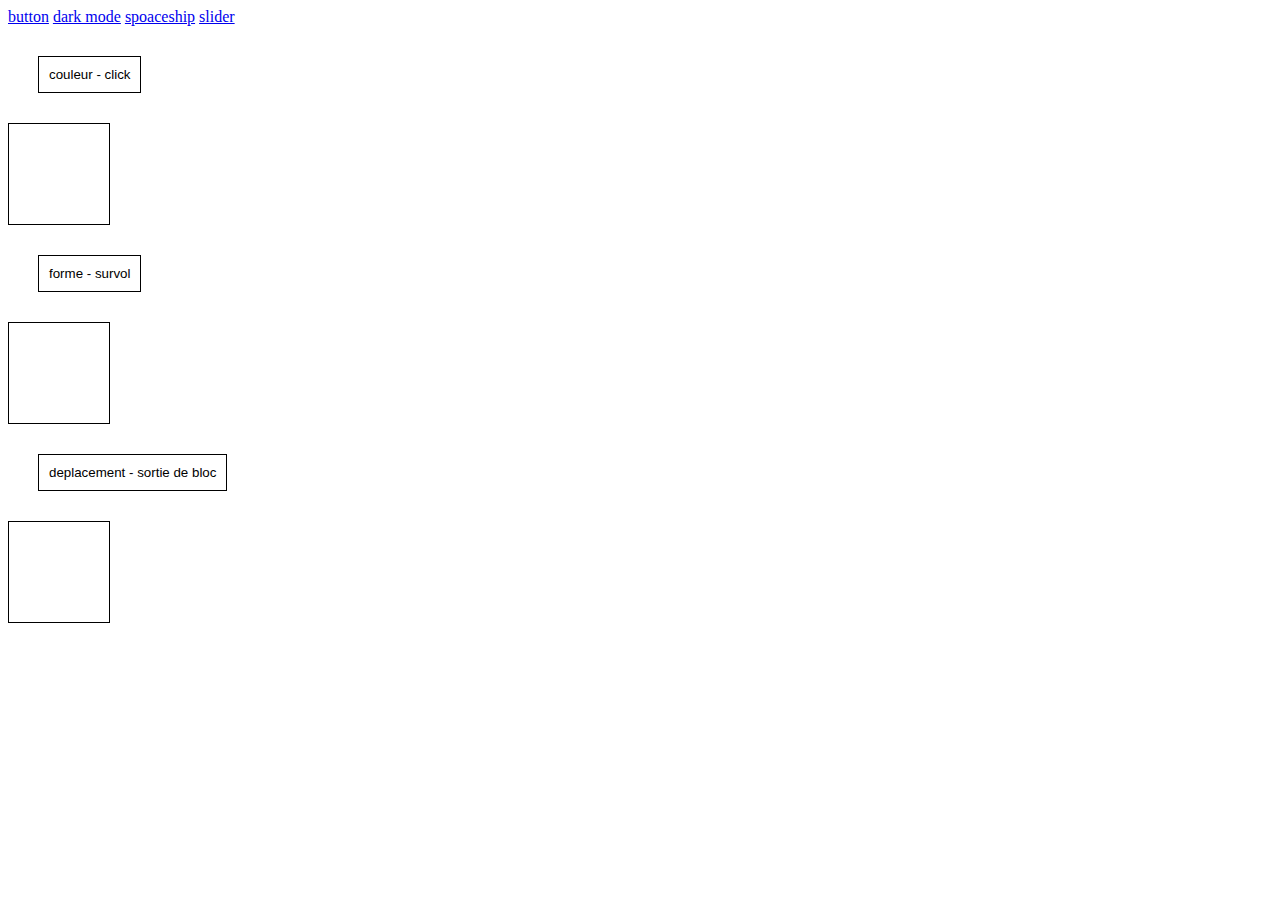
<file: index.html>
<!DOCTYPE html>
<html lang="en">

<head>
    <meta charset="UTF-8">
    <meta name="viewport" content="width=device-width, initial-scale=1.0">
    <title>Document</title>
    <link rel="stylesheet" href="style.css">
</head>

<body>
    <header>
        <a href="index.html">button</a>
        <a href="exo2.html">dark mode</a>
        <a href="exo3.html">spoaceship</a>
        <a href="exo4.html">slider</a>
    </header>
    <main>
        <button id="color-change">couleur - click</button>
        <div class="bloc" id="bloc-color"></div>

        <button>forme - survol</button>
        <div class="bloc" id="bloc-hover"></div>

        <button>deplacement - sortie de bloc</button>
        <div class="bloc" id="bloc-move"></div>
    </main>


    <script src="js/exo1.js"></script>
</body>

</html>
</file>
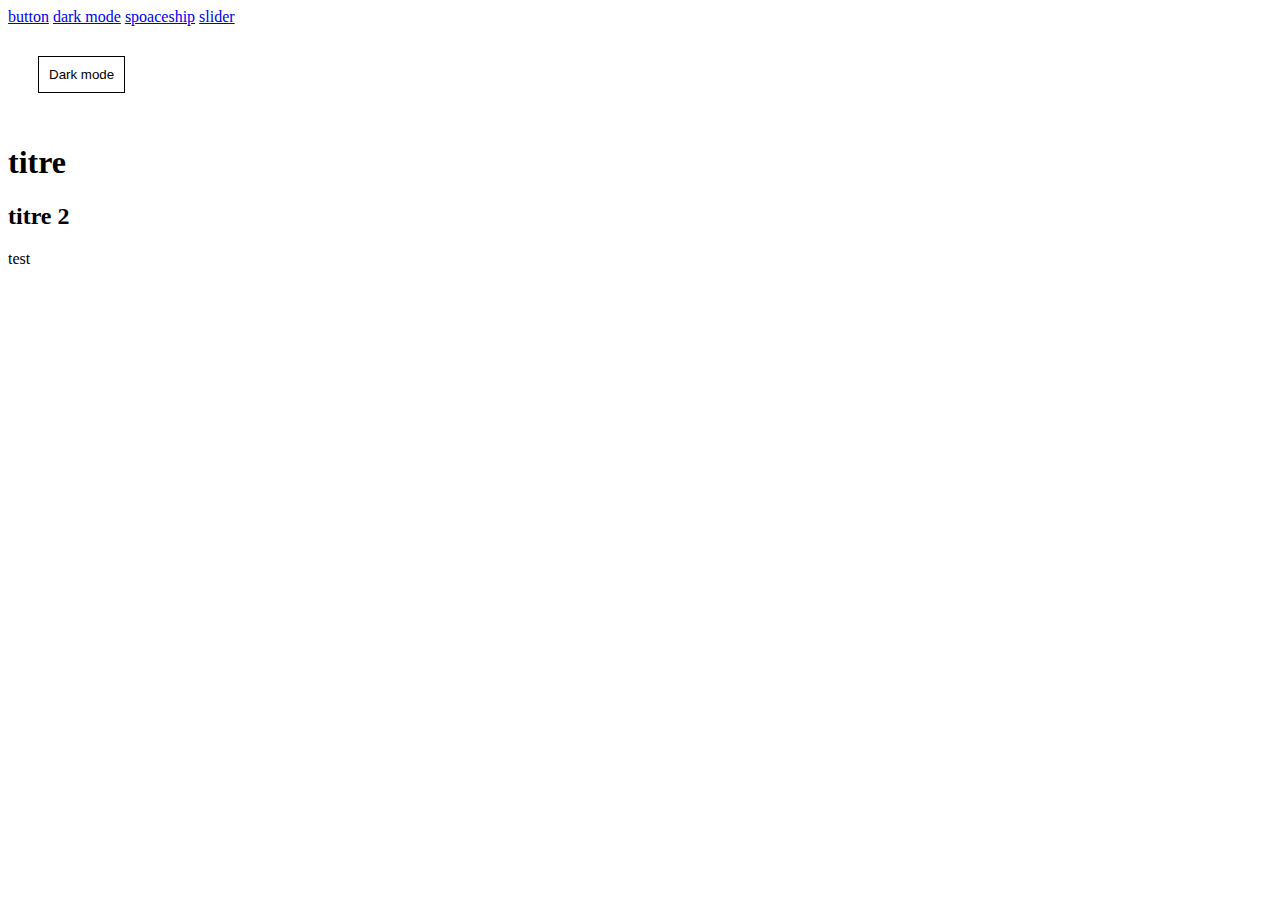
<file: exo2.html>
<!DOCTYPE html>
<html lang="en">

<head>
    <meta charset="UTF-8">
    <meta name="viewport" content="width=device-width, initial-scale=1.0">
    <title>Document</title>
    <link rel="stylesheet" href="style.css" id="theme">
</head>

<body>
    <header>
        <a href="index.html">button</a>
        <a href="exo2.html">dark mode</a>
        <a href="exo3.html">spoaceship</a>
        <a href="exo4.html">slider</a>
    </header>
    <main>
        <button id="darkMode">Dark mode</button>
        <h1>titre</h1>
        <h2>titre 2</h2>
        <p>test</p>
    </main>

    <script src="js/exo2.js"></script>
</body>

</html>
</file>
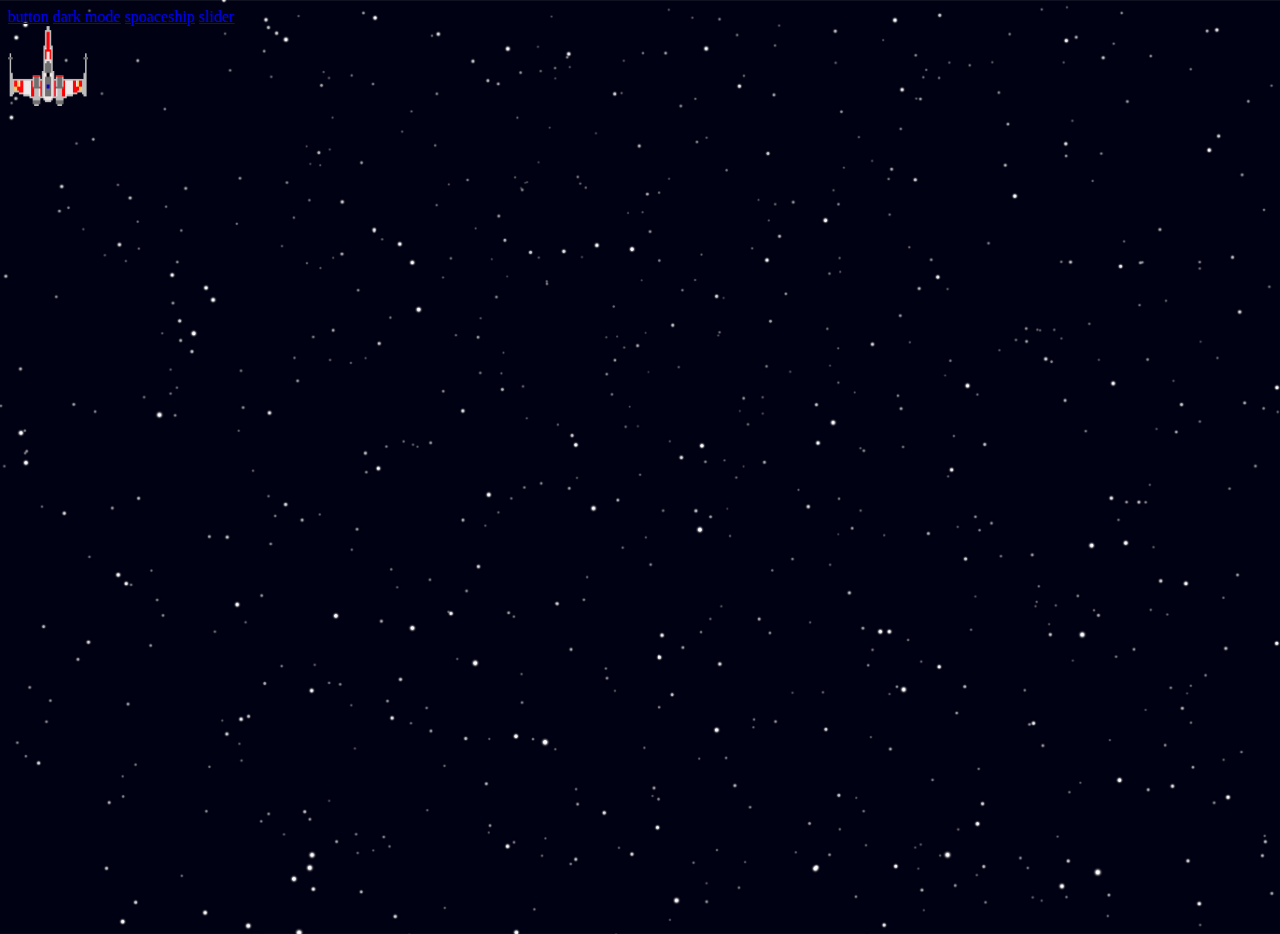
<file: exo3.html>
<!DOCTYPE html>
<html lang="en">

<head>
    <meta charset="UTF-8">
    <meta name="viewport" content="width=device-width, initial-scale=1.0">
    <title>Document</title>
    <link rel="stylesheet" href="style-spaceship.css">
</head>

<body>
    <header>
        <a href="index.html">button</a>
        <a href="exo2.html">dark mode</a>
        <a href="exo3.html">spoaceship</a>
        <a href="exo4.html">slider</a>
    </header>
    <main>
        <div class="spaceship"><img src="img/x-wing.png" alt=""></div>
    </main>

    <script src="js/exo3.js"></script>
</body>

</html>
</file>
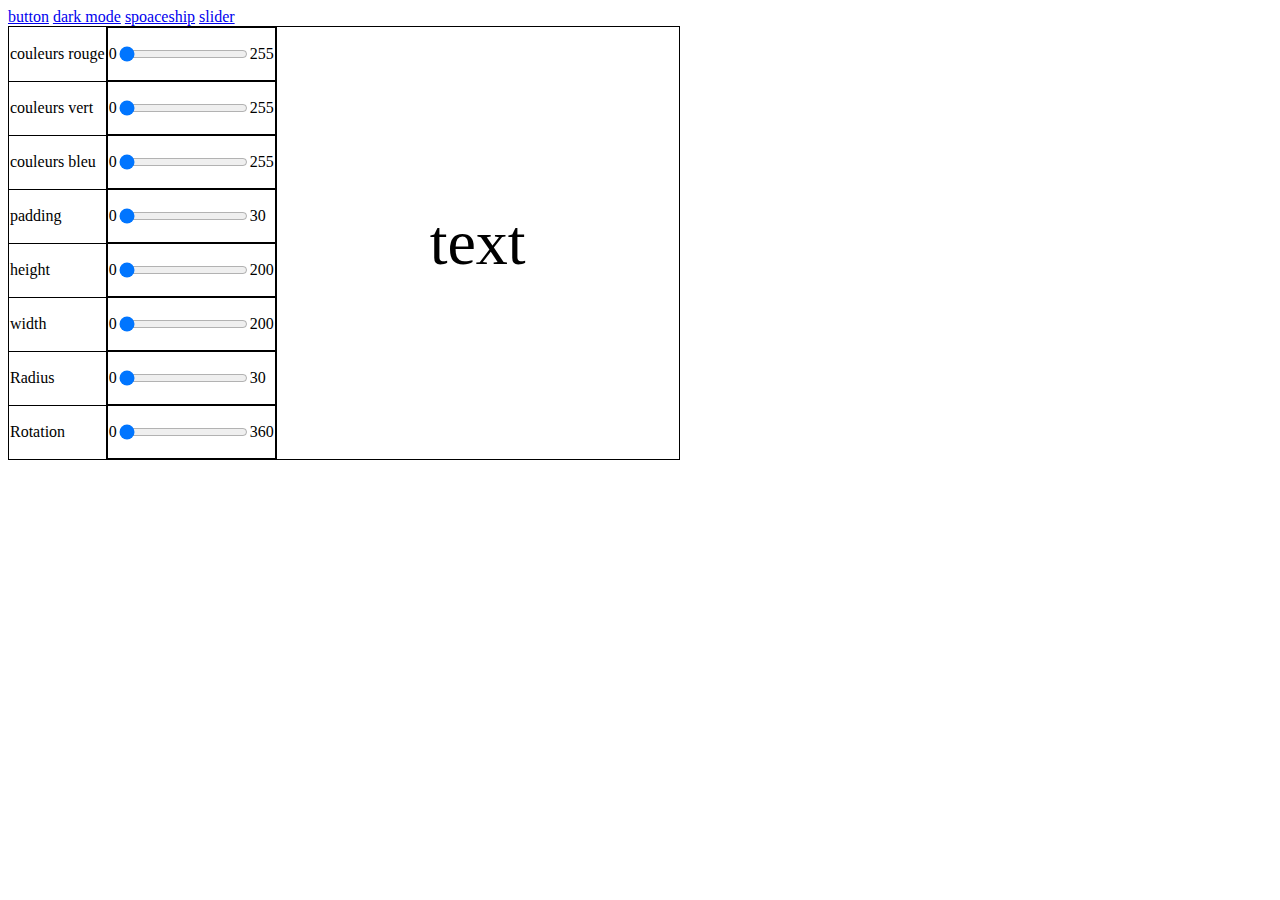
<file: exo4.html>
<!DOCTYPE html>
<html lang="en">

<head>
    <meta charset="UTF-8">
    <meta name="viewport" content="width=device-width, initial-scale=1.0">
    <title>Document</title>
    <link rel="stylesheet" href="style-slider.css">
</head>

<body>
    <header>
        <a href="index.html">button</a>
        <a href="exo2.html">dark mode</a>
        <a href="exo3.html">spoaceship</a>
        <a href="exo4.html">slider</a>
    </header>
    <main>
        <table id="load">
            <tr>
                <td>couleurs rouge</td>
                <td class="slideBar">
                    <p>0</p>
                    <input type="range" min="0" max="255" value="0" id="colorR">
                    <p>255</p>
                </td>
                <td rowspan="9" class="result">
                    <div class="container">
                        <p id="result">text</p>
                    </div>
                </td>
            </tr>
            <tr>
                <td>couleurs vert</td>
                <td class="slideBar">
                    <p>0</p>
                    <input type="range" min="0" max="255" value="0" id="colorG">
                    <p>255</p>
                </td>
            </tr>
            <tr>
                <td>couleurs bleu</td>
                <td class="slideBar">
                    <p>0</p>
                    <input type="range" min="0" max="255" value="0" id="colorB">
                    <p>255</p>
                </td>
            </tr>
            <tr>
                <td>padding</td>
                <td class="slideBar">
                    <p>0</p>
                    <input type="range" min="0" max="30" value="0" id="padding">
                    <p>30</p>
                </td>
            </tr>
            <tr>
                <td>height</td>
                <td class="slideBar">
                    <p>0</p>
                    <input type="range" min="0" max="200" value="0" id="height">
                    <p>200</p>
                </td>
            </tr>
            <tr>
                <td>width</td>
                <td class="slideBar">
                    <p>0</p>
                    <input type="range" min="0" max="200" value="0" id="width">
                    <p>200</p>
                </td>
            </tr>
            <tr>
                <td>Radius</td>
                <td class="slideBar">
                    <p>0</p>
                    <input type="range" min="0" max="30" value="0" id="radius">
                    <p>30</p>
                </td>
            </tr>
            <tr>
                <td>Rotation</td>
                <td class="slideBar">
                    <p>0</p>
                    <input type="range" min="0" max="360" value="0" id="rotate">
                    <p>360</p>
                </td>
            </tr>
        </table>
    </main>

    <script src="js/exo4.js"></script>
</body>

</html>
</file>
<file: style.css>
button {
    background-color: white;
    border: 1px solid black;
    padding: 10px;
    margin: 30px;
}

.bloc {
    border: 1px solid black;
    width: 100px;
    height: 100px;
}

.move {
    margin-left: 50px;
}

.dark {
    color: white;
    background-color: black;
    border-color: white;
}
</file>
<file: style-spaceship.css>
body {
    background-image: url(img/space.jpg);
    background-position: center;
    background-size: cover;
}

main {
    position: relative;
    width: 100vw;
    height: 100vh;
}

.spaceship {
    position: absolute;
}

.spaceship img {
    width: 80px;
    height: 80px;
}
</file>
<file: style-slider.css>
table,
td,
th {
    border: 1px solid black;
    border-collapse: collapse;
}

.slideBar {
    display: flex;
    flex-direction: row;
}

.result {
    width: 400px;
    text-align: center;
    font-size: 4rem;
}

.container {
    display: flex;
    justify-content: center;
    align-items: center;
    height: 100%;
}
</file>
